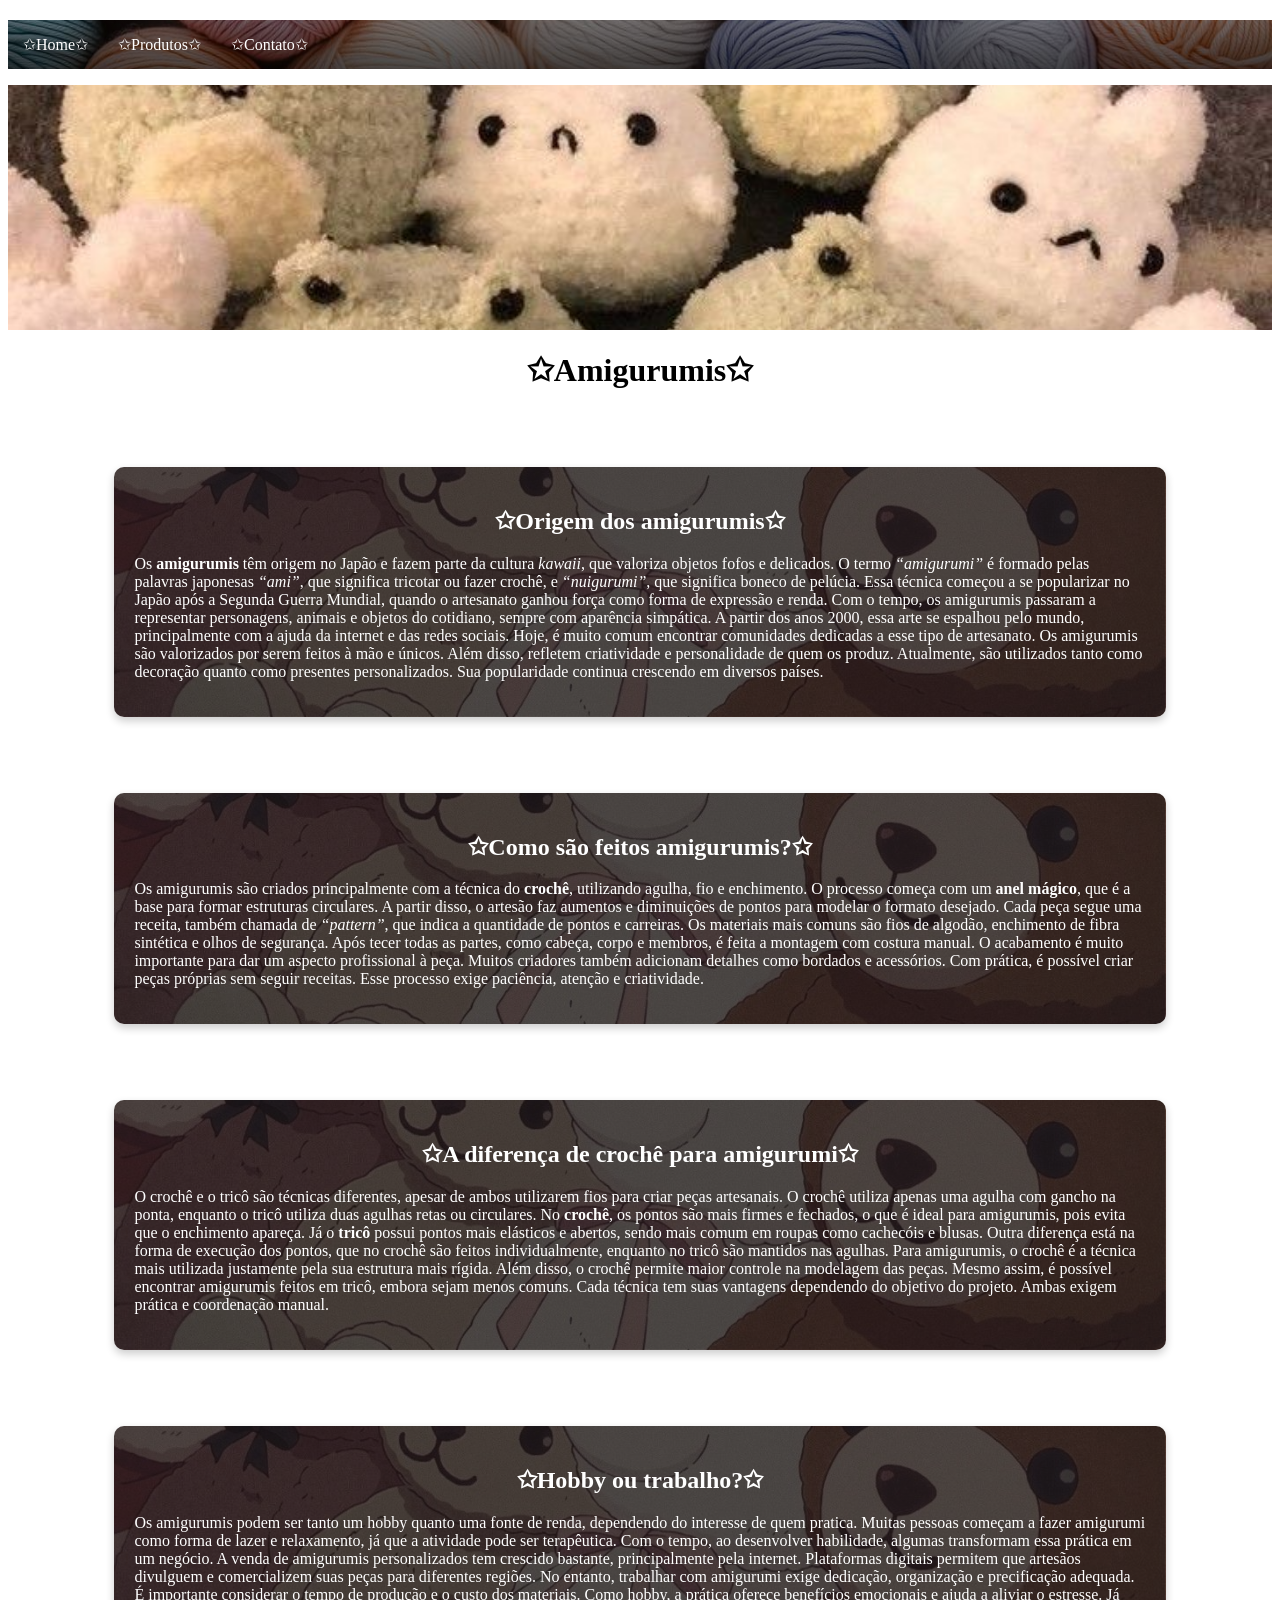
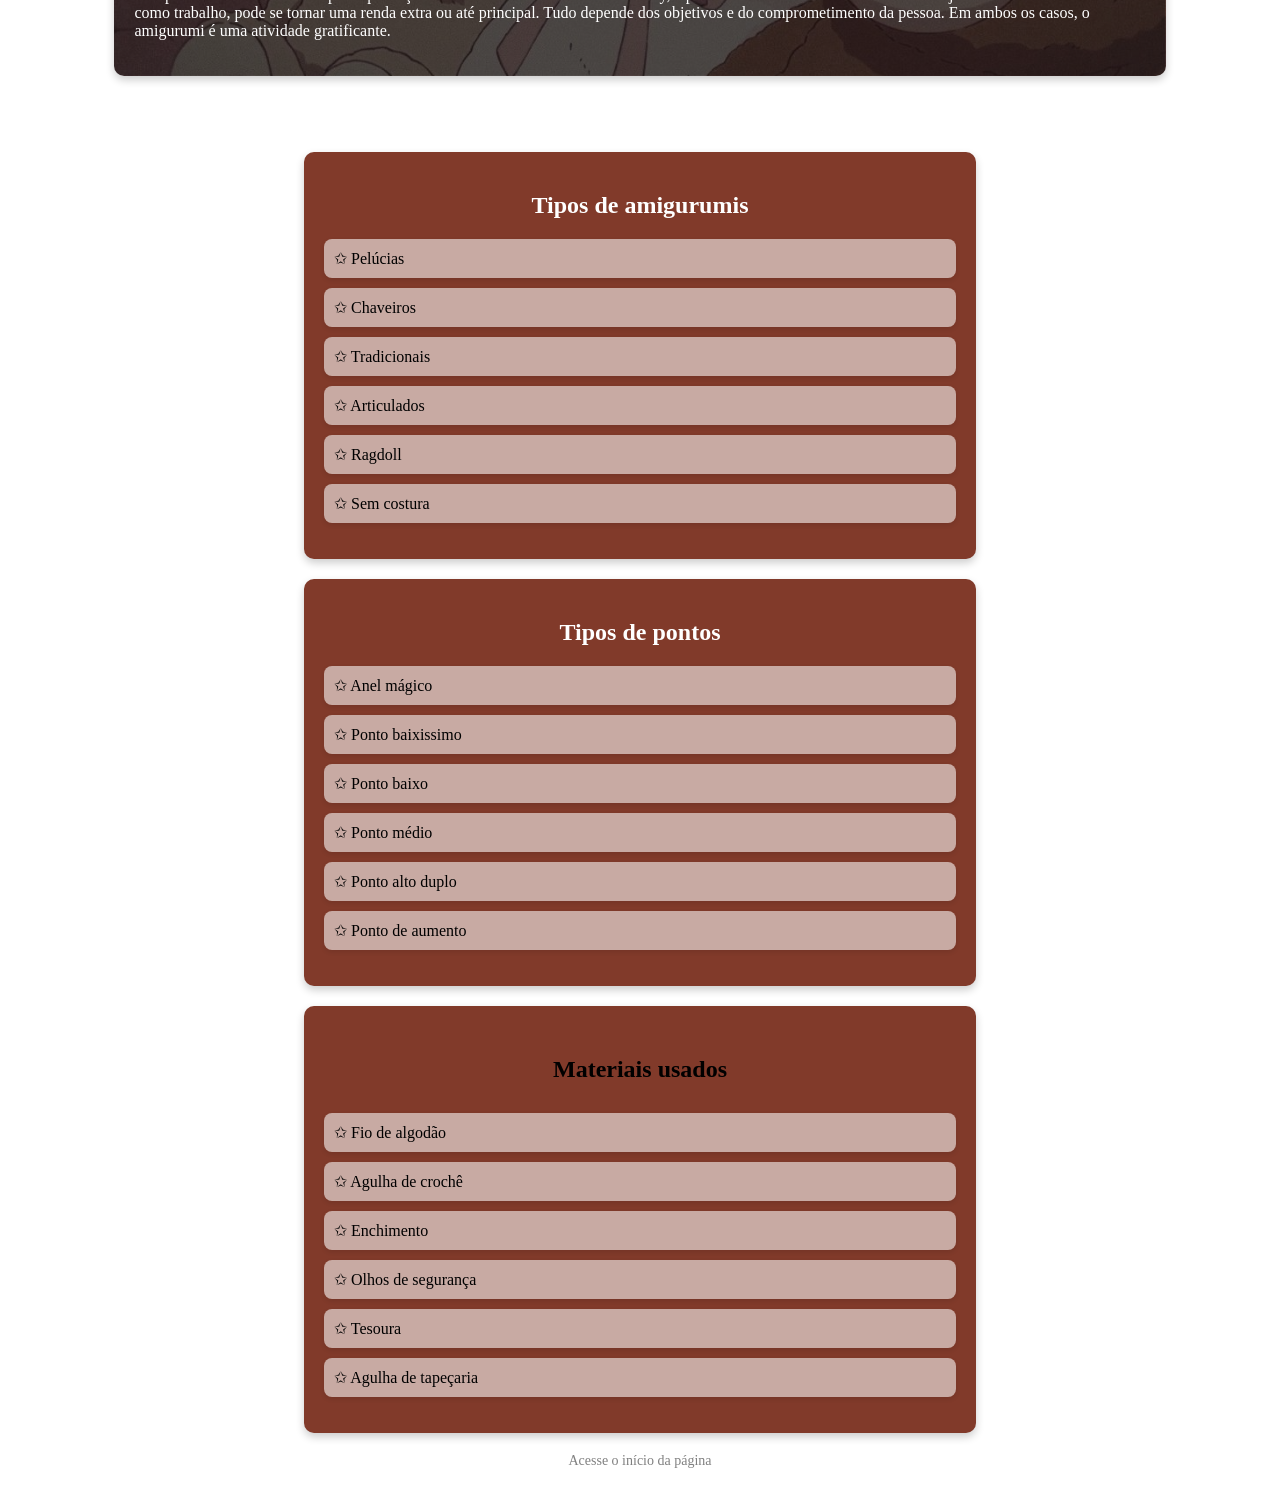
<file: index.html>
<!DOCTYPE html>
<html>
<head>
    <meta charset="UTF-8">
    <meta name="viewport" content="width=device-width, initial-scale=1.0">
    <title>Home</title>
<!--Icone-->
     <link rel="StyleSheet" type="text/css" href="style.css"/>
<!--Favicon-->
    <link rel="icon" type="image/png" href="./icones/home_24dp_E3E3E3_FILL0_wght400_GRAD0_opsz24.png">
</head>
<body id="bodyindex">
<h2 id="Ancora1"></h2>
<!--Menu-->
        <header class="topo">
  <nav>
    <ul class="menu">
      <li><a href="index.html">✩Home✩</a></li>
      <li>
        <a href="#">✩Produtos✩</a>
        <ul class="submenu">
          <li><a href="./paginas/pelucias.html">✩Pelúcias✩</a></li> 
          <li><a href="./paginas/formulario.html">✩Monte seu amigurumi✩</a></li>
        </ul>
      </li>
      <li>
        <a href="#">✩Contato✩</a>
        <ul class="submenu">
          <li><a href="#">✩WhatsApp✩</a></li>
          <li><a href="#">✩Email✩</a></li>
        </ul>
      </li>
    </ul>
  </nav>
</header>
<img src="./imagens/amigurumi.jpeg">
<!--Paragrafos-->
    <h1 class="titulo-principal">✩Amigurumis✩</h1>
<br>
<br>
    <div class="caixap1">
        <h2 class="titulo-segundo">✩Origem dos amigurumis✩</h2>
            <p> Os <b>amigurumis</b> têm origem no Japão e fazem parte da cultura <i>kawaii</i>, que valoriza objetos fofos e delicados. O termo <i>“amigurumi”</i> é formado pelas palavras japonesas <i>“ami”</i>, que significa tricotar ou fazer crochê, e <i>“nuigurumi”</i>, que significa boneco de pelúcia. Essa técnica começou a se popularizar no Japão após a Segunda Guerra Mundial, quando o artesanato ganhou força como forma de expressão e renda. Com o tempo, os amigurumis passaram a representar personagens, animais e objetos do cotidiano, sempre com aparência simpática. A partir dos anos 2000, essa arte se espalhou pelo mundo, principalmente com a ajuda da internet e das redes sociais. Hoje, é muito comum encontrar comunidades dedicadas a esse tipo de artesanato. Os amigurumis são valorizados por serem feitos à mão e únicos. Além disso, refletem criatividade e personalidade de quem os produz. Atualmente, são utilizados tanto como decoração quanto como presentes personalizados. Sua popularidade continua crescendo em diversos países.</p>
    </div>
<br>
<br>
    <div class="caixap2">
        <h2 class="titulo-terceiro">✩Como são feitos amigurumis?✩</h2>
            <p> Os amigurumis são criados principalmente com a técnica do <b>crochê</b>, utilizando agulha, fio e enchimento. O processo começa com um <b>anel mágico</b>, que é a base para formar estruturas circulares. A partir disso, o artesão faz aumentos e diminuições de pontos para modelar o formato desejado. Cada peça segue uma receita, também chamada de <i>“pattern”</i>, que indica a quantidade de pontos e carreiras. Os materiais mais comuns são fios de algodão, enchimento de fibra sintética e olhos de segurança. Após tecer todas as partes, como cabeça, corpo e membros, é feita a montagem com costura manual. O acabamento é muito importante para dar um aspecto profissional à peça. Muitos criadores também adicionam detalhes como bordados e acessórios. Com prática, é possível criar peças próprias sem seguir receitas. Esse processo exige paciência, atenção e criatividade.</p>
    </div>
<br>
<br>
    <div class="caixap3">
        <h2 class="titulo-quarto">✩A diferença de crochê para amigurumi✩</h2>
            <p> O crochê e o tricô são técnicas diferentes, apesar de ambos utilizarem fios para criar peças artesanais. O crochê utiliza apenas uma agulha com gancho na ponta, enquanto o tricô utiliza duas agulhas retas ou circulares. No <b>crochê</b>, os pontos são mais firmes e fechados, o que é ideal para amigurumis, pois evita que o enchimento apareça. Já o <b>tricô</b> possui pontos mais elásticos e abertos, sendo mais comum em roupas como cachecóis e blusas. Outra diferença está na forma de execução dos pontos, que no crochê são feitos individualmente, enquanto no tricô são mantidos nas agulhas. Para amigurumis, o crochê é a técnica mais utilizada justamente pela sua estrutura mais rígida. Além disso, o crochê permite maior controle na modelagem das peças. Mesmo assim, é possível encontrar amigurumis feitos em tricô, embora sejam menos comuns. Cada técnica tem suas vantagens dependendo do objetivo do projeto. Ambas exigem prática e coordenação manual.</p>
    </div>
<br>
<br>
    <div class="caixap3">
        <h2 class="titulo-quinto">✩Hobby ou trabalho?✩</h2>
            <p> Os amigurumis podem ser tanto um hobby quanto uma fonte de renda, dependendo do interesse de quem pratica. Muitas pessoas começam a fazer amigurumi como forma de lazer e relaxamento, já que a atividade pode ser terapêutica. Com o tempo, ao desenvolver habilidade, algumas transformam essa prática em um negócio. A venda de amigurumis personalizados tem crescido bastante, principalmente pela internet. Plataformas digitais permitem que artesãos divulguem e comercializem suas peças para diferentes regiões. No entanto, trabalhar com amigurumi exige dedicação, organização e precificação adequada. É importante considerar o tempo de produção e o custo dos materiais. Como hobby, a prática oferece benefícios emocionais e ajuda a aliviar o estresse. Já como trabalho, pode se tornar uma renda extra ou até principal. Tudo depende dos objetivos e do comprometimento da pessoa. Em ambos os casos, o amigurumi é uma atividade gratificante.</p>
    </div>
<br>
<br>
<!--Listas-->
  <div class="lista1">
    <h2>Tipos de amigurumis</h2>
      <ul class="lista-1">
        <li><a href="./paginas/pelucias.html">Pelúcias</a></li>
        <li>Chaveiros</a></li>
        <li>Tradicionais</li>
        <li>Articulados</li>
        <li>Ragdoll</li>
        <li>Sem costura</li>
      </ul>
  </div>
  <div class="lista2">
    <h2>Tipos de pontos</h2>
      <ul class="lista-2">
        <li>Anel mágico</li>
        <li>Ponto baixissimo</li>
        <li>Ponto baixo</li>
        <li>Ponto médio</li>
        <li>Ponto alto duplo</li>
        <li>Ponto de aumento</li>
      </ul>
  </div>
  <div class="lista3">
    <h2 class="formulario"><a href="./paginas/formulario.html">Materiais usados</a></h2>
      <ul class="lista-3">
        <li>Fio de algodão</li>
        <li>Agulha de crochê</li>
        <li>Enchimento</li>
        <li>Olhos de segurança</li>
        <li>Tesoura</li>
        <li>Agulha de tapeçaria</li>
      </ul>
  </div>

<!--Ancora-->
<a href="#Ancora1" class="voltar">Acesse o início da página</a>
</body>
</html>
</file>
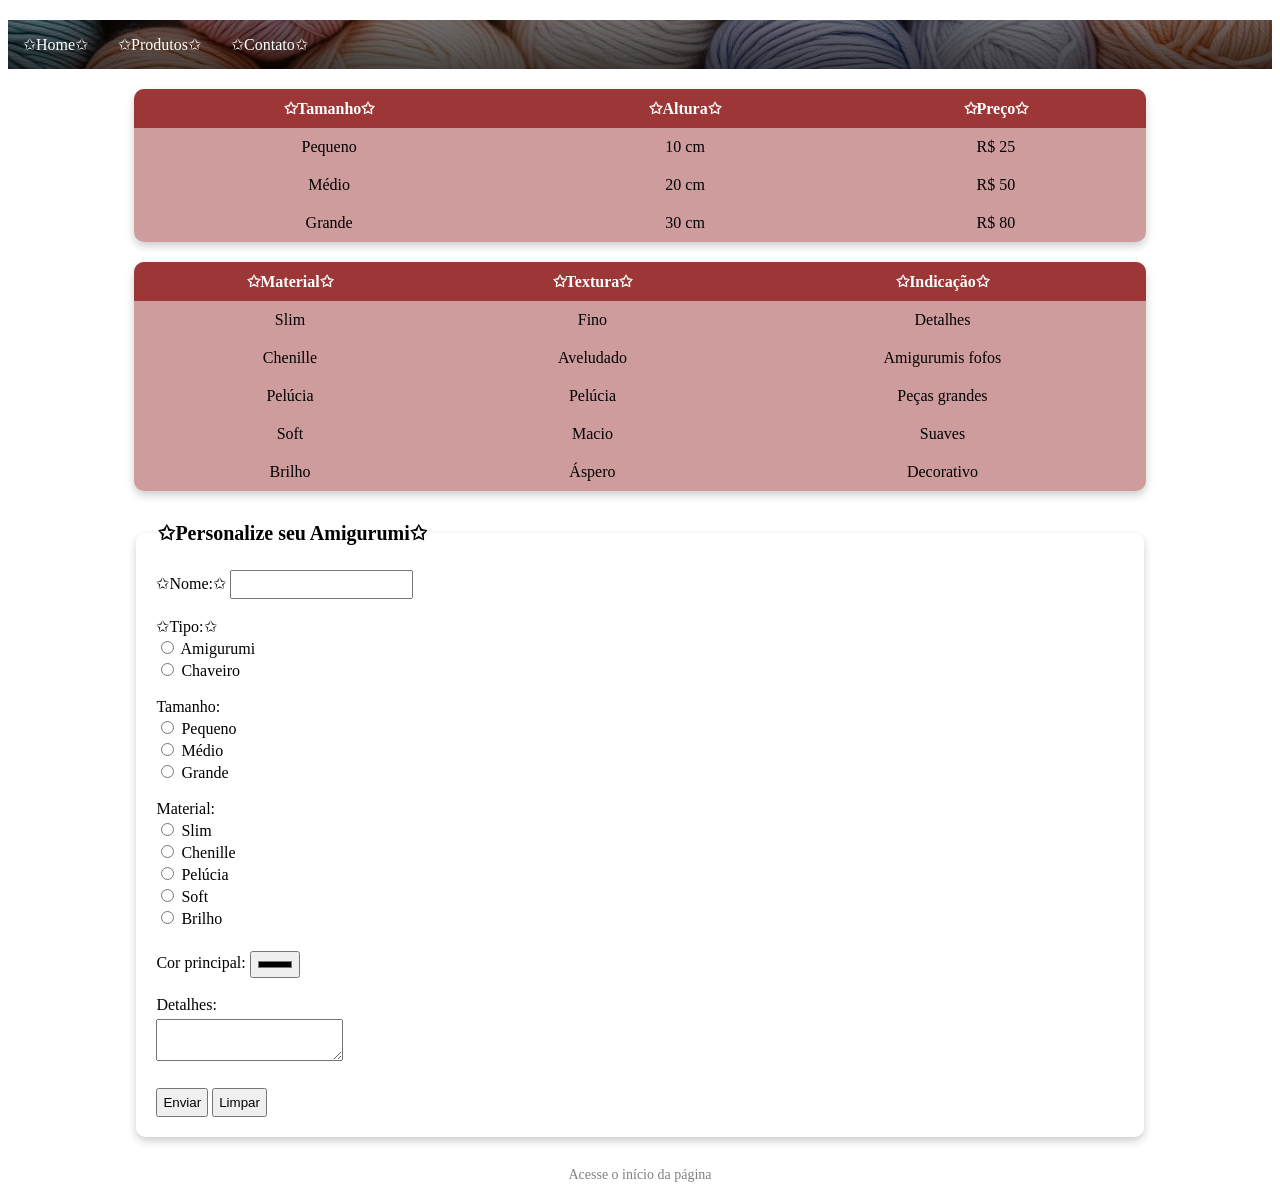
<file: paginas/formulario.html>
<!DOCTYPE html>
<html>
<head>
    <meta charset="UTF-8">
    <meta name="viewport" content="width=device-width, initial-scale=1.0">
    <title>Monte seu amigurumi</title>
<!--Icone-->
     <link rel="StyleSheet" type="text/css" href="../style.css"/>
<!--Favicon-->
    <link rel="icon" type="image/png" href="../icones/star_24dp_E3E3E3_FILL0_wght400_GRAD0_opsz24.png">
</head>
<body>
<h2 id="Ancora3"></h2>
<!--Menu-->
        <header class="topo">
  <nav>
    <ul class="menu">
      <li><a href="../index.html">✩Home✩</a></li>
      <li>
        <a href="#">✩Produtos✩</a>
        <ul class="submenu">
          <li><a href="../paginas/pelucias.html">✩Pelúcias✩</a></li>
          <li><a href="../paginas/formulario.html">✩Monte seu amigurumi✩</a></li>
        </ul>
      </li>
      <li>
        <a href="#">✩Contato✩</a>
        <ul class="submenu">
          <li><a href="#">✩WhatsApp✩</a></li>
          <li><a href="#">✩Email✩</a></li>
        </ul>
      </li>
    </ul>
  </nav>
</header>
<!--Tabelas-->
<table class="tabela">
  <tr>
    <th>✩Tamanho✩</th>
    <th>✩Altura✩</th>
    <th>✩Preço✩</th>
  </tr>
  <tr>
    <td>Pequeno</td>
    <td>10 cm</td>
    <td>R$ 25</td>
  </tr>
  <tr>
    <td>Médio</td>
    <td>20 cm</td>
    <td>R$ 50</td>
  </tr>
  <tr>
    <td>Grande</td>
    <td>30 cm</td>
    <td>R$ 80</td>
  </tr>
</table>

<table class="tabela">
  <tr>
    <th>✩Material✩</th>
    <th>✩Textura✩</th>
    <th>✩Indicação✩</th>
  </tr>
  <tr>
    <td>Slim</td>
    <td>Fino</td>
    <td>Detalhes</td>
  </tr>
  <tr>
    <td>Chenille</td>
    <td>Aveludado</td>
    <td>Amigurumis fofos</td>
  </tr>
  <tr>
    <td>Pelúcia</td>
    <td>Pelúcia</td>
    <td>Peças grandes</td>
  </tr>
  <tr>
    <td>Soft</td>
    <td>Macio</td>
    <td>Suaves</td>
  </tr>
  <tr>
    <td>Brilho</td>
    <td>Áspero</td>
    <td>Decorativo</td>
  </tr>
</table>
<!--formulario-->
<form class="formulario">
  <fieldset>
    <legend>✩Personalize seu Amigurumi✩</legend>
    <label>✩Nome:✩</label>
    <input type="text"><br><br>

    <label>✩Tipo:✩</label><br>
    <input type="radio" name="tipo" required> Amigurumi<br>
    <input type="radio" name="tipo"> Chaveiro<br><br>

    <label>Tamanho:</label><br>
    <input type="radio" name="tamanho" required> Pequeno<br>
    <input type="radio" name="tamanho"> Médio<br>
    <input type="radio" name="tamanho"> Grande<br><br>

    <label>Material:</label><br>
    <input type="radio" name="material" required> Slim<br>
    <input type="radio" name="material"> Chenille<br>
    <input type="radio" name="material"> Pelúcia<br>
    <input type="radio" name="material"> Soft<br>
    <input type="radio" name="material"> Brilho<br><br>

    <label>Cor principal:</label>
    <input type="color"><br><br>

    <label>Detalhes:</label><br>
    <textarea></textarea><br><br>
    <input type="submit" value="Enviar">
    <input type="reset" value="Limpar">
  </fieldset>
</form>
<!--Ancora-->
<a href="#Ancora3" class="voltar">Acesse o início da página</a>
</body>
</html>
</file>
<file: style.css>
/*header*/
.menu {
  list-style: none;
  display: flex;
  background-color: rgba(255, 255, 255, 0);
  padding: 0;
}
.menu li {
  position: relative;
}
.menu a {
  display: block;
  padding: 15px;
  color: rgb(255, 255, 255);
  text-decoration: none;
}
.menu li:hover {
  background-color: rgba(50, 50, 50, 0.5);
}
.submenu {
  display: none;
  position: absolute;
  background-color: rgb(105, 105, 105);
  list-style: none;
  padding: 0;
  top: 100%;
  left: 0;
}
.menu li:hover .submenu {
  display: block;
}
.submenu li a {
  padding: 10px;
  width: 150px;
}
.topo {
  background-image:  linear-gradient(rgba(0, 0, 0, 0.5), rgba(0, 0, 0, 0.7)), url('./imagens/croche4.png');
  background-size: cover;
  background-position: center;
  background-repeat: no-repeat;
  height: auto;   
  color: white;                        
}

/*imagens*/
img {
  width: 100%;
  height: 245px;
  object-position: center;
  object-fit: cover; 
  display: block;
  margin: 0 auto;
}

/*titulo*/
.titulo-principal {
   text-align: center;
   color: black;

   /*paragrafos*/
}
.caixap1, .caixap2, .caixap3, .caixap4 {
  background-image: linear-gradient(rgba(0,0,0,0.6), rgba(0,0,0,0.6)), url('./imagens/ursos.jpg');
  background-size: cover;
  background-position: center;
  background-repeat: no-repeat;
  padding: 20px;
  margin: 20px auto;
  width: 80%;
  border-radius: 10px;
  box-shadow: 0 4px 8px rgba(0,0,0,0.2);
  color: white; 
}
.caixap1 h2, .caixap2 h2, .caixap3 h2, .caixap4 h2  {
  text-align: center;
}

/*listas*/
.lista1, .lista2, .lista3 {
  background-color: rgb(129, 58, 42);
  padding: 20px;
  margin: 20px auto;
  width: 50%;
  border-radius: 10px;
  box-shadow: 0 4px 8px rgba(0,0,0,0.2);
}
.lista-1, .lista-2, .lista-3 {
  list-style: none;
  padding: 0;
}
.lista-1 li, .lista-2 li, .lista-3 li{
  background-color: rgba(255, 255, 255, 0.568);
  margin: 10px 0;
  padding: 10px;
  border-radius: 8px;
  box-shadow: 0 2px 5px rgba(0,0,0,0.1);
}
.lista-1 li::before, .lista-2 li::before, .lista-3 li::before {
  content: "✩ ";
}
.lista1 h2, .lista2 h2, .lista3 h2 {
  text-align: center;
  color: white;
}
/*link*/
a {
  text-decoration: none;
  color: black;
}
.lista1 li:hover a, .lista2 li:hover a, .lista3 li:hover a {
  color: rgb(157, 55, 55);
}

     /*pagina pelucia*/
/*fotos*/
.galeria {
  display: grid;
  grid-template-columns: repeat(3, 1fr); 
  gap: 15px;
  width: 80%;
  margin: 20px auto;
}
.galeria img {
  width: 100%;
  height: auto;
  object-fit: cover;
  border-radius: 10px;
  box-shadow: 0 4px 8px rgba(0,0,0,0.2);
}
/*video e audio*/
.midia {
  background-color: white;
  padding: 20px;
  margin: 30px auto;
  width: 80%;
  border-radius: 12px;
  box-shadow: 0 4px 10px rgba(0,0,0,0.2);
  text-align: center;
}

.midia video {
  width: 100%;
  max-width: 600px;
  border-radius: 10px;
  margin: 15px 0;
  box-shadow: 0 4px 8px rgba(0,0,0,0.3);
}

.midia audio {
  width: 100%;
  max-width: 400px;
  margin: 10px auto;
  display: block;
}

    /*formulario*/
/*tabelas*/
.tabela {
  width: 80%;
  margin: 20px auto;
  border-collapse: collapse;
  background-color: rgba(157, 55, 55, 0.493);
  border-radius: 10px;
  overflow: hidden;
  box-shadow: 0 4px 8px rgba(0,0,0,0.2);
}

.tabela th {
  background-color:  rgb(157, 55, 55);;
  color: white;
  padding: 10px;
}

.tabela td {
  padding: 10px;
  text-align: center;
}

/*formulario*/
.formulario {
  width: 80%;
  margin: 30px auto;
}

fieldset {
  border: none;
  background-color: white;
  padding: 20px;
  border-radius: 10px;
  box-shadow: 0 4px 8px rgba(0,0,0,0.2);
}

legend {
  font-size: 20px;
  font-weight: bold;
}

input, textarea {
  margin-top: 5px;
  padding: 5px;
}

/*ancora*/
.voltar {
  display: block;
  text-align: center;
  margin: 20px 0;
  color: grey;
  text-decoration: none;
  font-size: 14px;
}

.voltar:hover {
  color:black;
}
</file>
